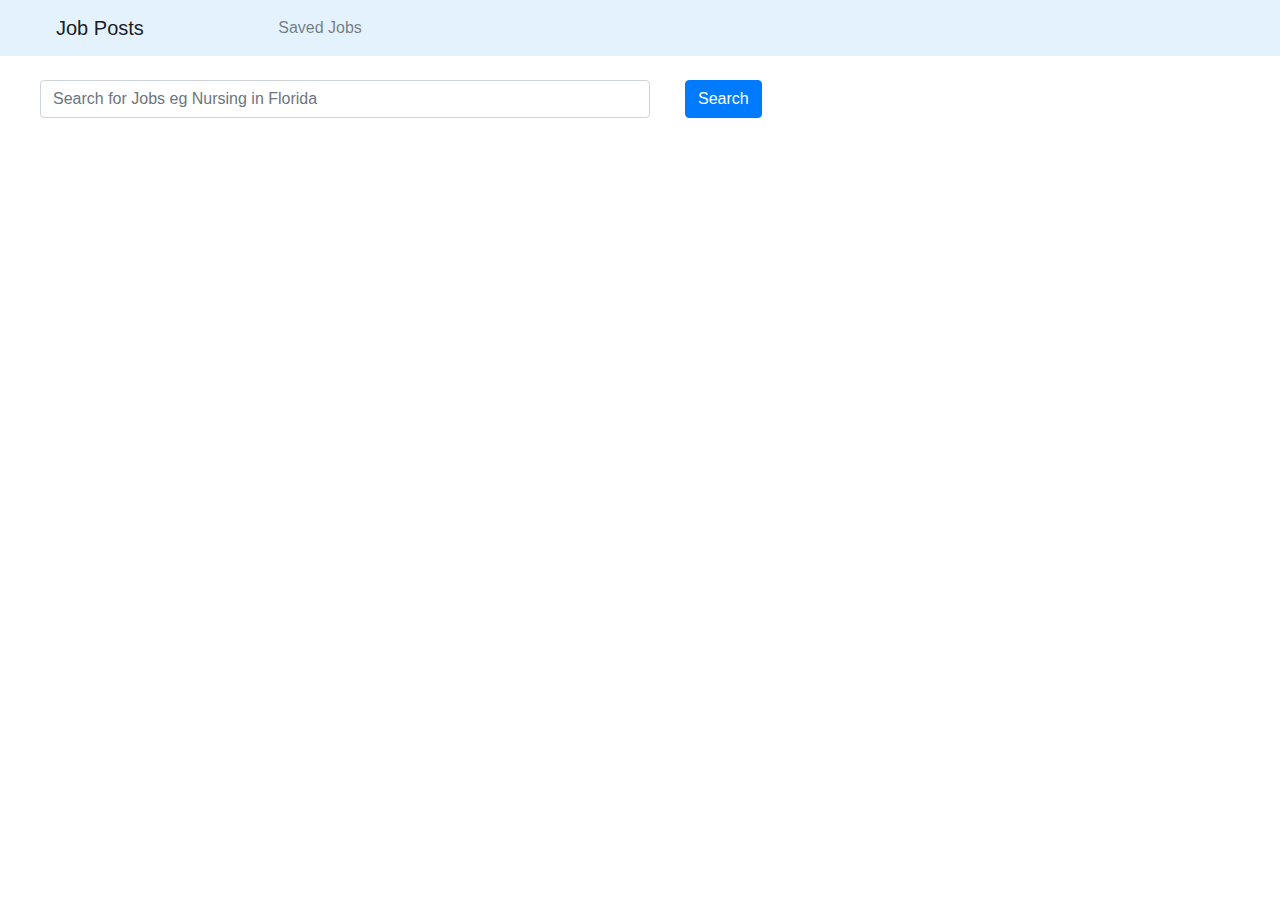
<file: index.html>
<!DOCTYPE html>
<html lang="en">

<head>
    <meta charset="UTF-8">
    <meta name="viewport" content="width=device-width, initial-scale=1.0">
    <meta http-equiv="X-UA-Compatible" content="ie=edge">
    <title>Job Posting</title>    
    <link rel="stylesheet" href="css/bootstrap.min.css">
    <link rel="stylesheet" href="css/custom.css">    
    <script type="text/javascript" src="js/jquery-3.3.1.min.js"></script>
    <script type="text/javascript" src="js/popper.min.js"></script>
    <script type="text/javascript" src="js/bootstrap.min.js"></script>
    <script type="text/javascript" src="js/app.js"></script>
</head>

<body>
    <nav class="navbar navbar-expand-lg  navbar-light" style="background-color: #e3f2fd;">
        <span class="navbar-brand" style="padding-left:40px"> Job Posts </span>
        <div class="collapse navbar-collapse" id="navbarSupportedContent">
            <ul class="navbar-nav mr-auto" style="float:right; margin-left:10%;">
                <li class="nav-item">
                    <a class="nav-link" href="pages/savedjobs.html">Saved Jobs</a>
                </li>
            </ul>
        </div>
    </nav>
    </br>

    <div id="myModal" class="modal fade bd-example-modal-sm" tabindex="-1" role="dialog" aria-labelledby="mySmallModalLabel"
        aria-hidden="true">
        <div class="modal-dialog modal-sm">
            <div class="modal-content">
                <div class="modal-header">
                    <h5 class="modal-title">Success</h5>
                    <button type="button" class="close" data-dismiss="modal" aria-label="Close">
                        <span aria-hidden="true">&times;</span>
                    </button>
                </div>
                <div class="modal-body">
                    <p>Job saved successfully!</p>
                </div>

            </div>
        </div>
    </div>
    <div class="form-group row max" style="padding-left:40px;">
        <div class="form-group col-md-8">
            <input class="form-control" id="search" placeholder="Search for Jobs eg Nursing in Florida" type="text" id="searchBar" />
        </div>
        <div style="padding-left:20px;">
            <button class="btn btn-primary" onclick="searchJob()"> Search </button>
        </div>
    </div>
    <div style="padding-top:10px; padding-left:20px">
        <div style="padding:20px; " id="jobInfo">
        </div>
    </div>
</body>

</html>
</file>
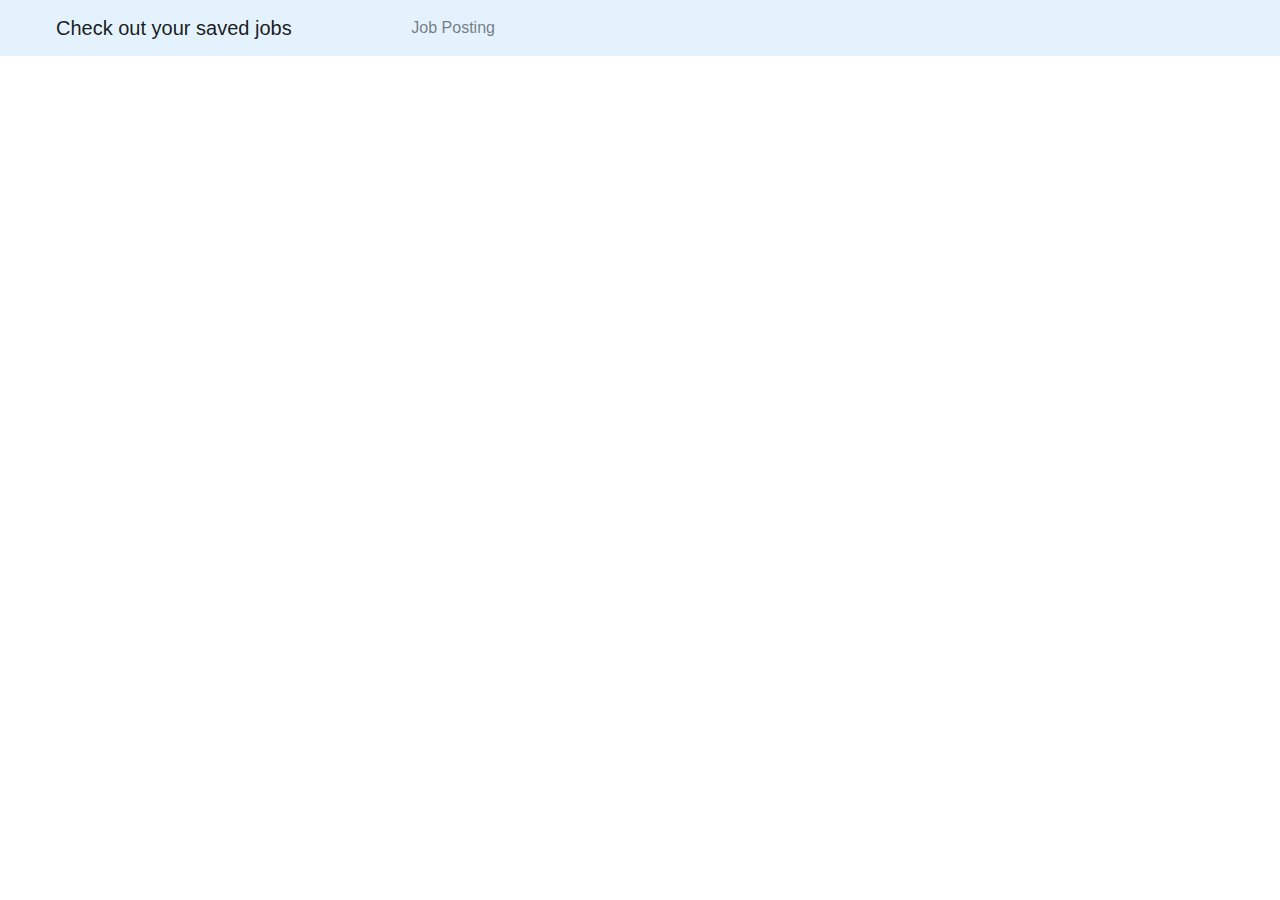
<file: pages/savedjobs.html>
<!DOCTYPE html>
<html lang="en">

<head>
    <meta charset="UTF-8">
    <meta name="viewport" content="width=device-width, initial-scale=1.0, shrink-to-fit=no">
    <meta http-equiv="X-UA-Compatible" content="ie=edge">
    <title>Save Jobs</title>           
    <link rel="stylesheet" href="../css/bootstrap.min.css">
    <link rel="stylesheet" href="../css/custom.css">
    <script type="text/javascript" src="../js/jquery-3.3.1.min.js"></script>
    <script type="text/javascript" src="../js/popper.min.js"></script>
    <script type="text/javascript" src="../js/bootstrap.min.js"></script>
    <script type="text/javascript" src="../js/app.js" defer></script>
</head>

<body onload="getSavedResults()">
    <nav class="navbar navbar-expand-lg  navbar-light" style="background-color: #e3f2fd;">
        <span class="navbar-brand" style="padding-left:40px"> Check out your saved jobs </span>
        <div class="collapse navbar-collapse" id="navbarSupportedContent">
            <ul class="navbar-nav mr-auto" style="float:right; margin-left:10%">
                <li class="nav-item">
                    <a class="nav-link" href="../index.html">Job Posting</a>
                </li>
            </ul>
        </div>
    </nav>
    <div style="padding-top:10px; padding-left:20px">
        <span id="noJob">
        </span>
        <div style="padding:20px; ">
            <div  id="rjobInfo">
            </div>
        </div>
    </div>
</body>

</html>
</file>
<file: css/custom.css>
.starred{
    max-height: 40px;
    max-width: 40px;
    float: right;
    float: top;
}

a:hover{
    text-decoration: none;
}
a{
    padding-bottom: 5px;
}
.textCust{
    padding-right: 50px;
}

.date{
    float: right;
    padding-right: 30px;
}

.salary{
    float: right;
    padding-right: 40px;
   

}

.save{
    padding-top: 10px;
    padding-left: 20px;
    padding-bottom: 15px;

}

.max{
    width: 1000px;
}

.btnCus{
    float: left;
}

img{
    -webkit-animation:spin 4s linear infinite;
    -moz-animation:spin 4s linear infinite;
    animation:spin 4s linear infinite;
}
@-moz-keyframes spin { 100% { -moz-transform: rotate(360deg); } }
@-webkit-keyframes spin { 100% { -webkit-transform: rotate(360deg); } }
@keyframes spin { 100% { -webkit-transform: rotate(360deg); transform:rotate(360deg); } }
</file>
